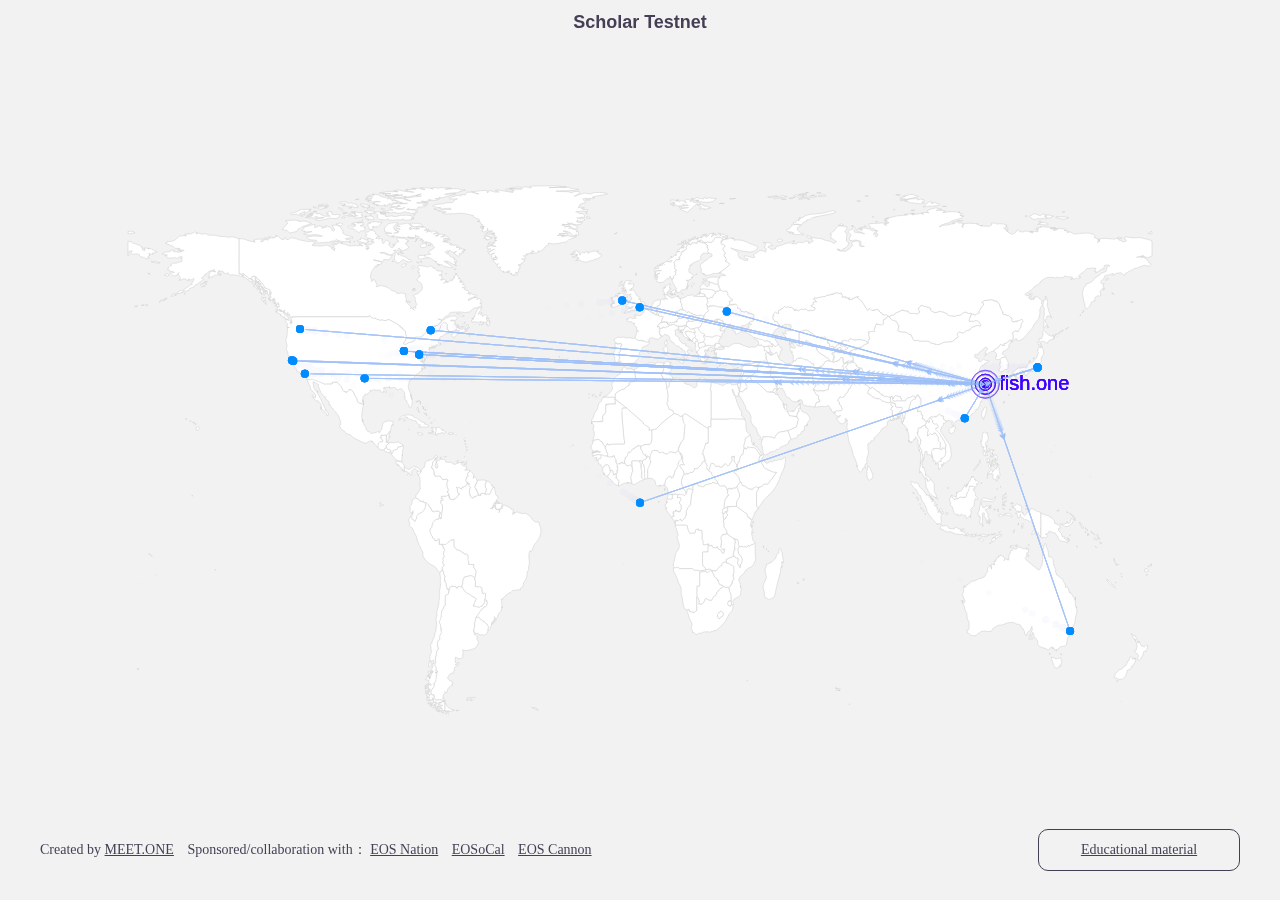
<file: map.html>
<!DOCTYPE html>
<html>
<head>
  <meta charset="utf-8">
  <title>EOSIO Scholar Testnet</title>
  <script src="src/js/echarts.min.js"></script>
  <script src="src/js/bmap.min.js"></script>
  <script src="src/js/world.js"></script>
  <script src="producer.js"></script>
</head>
<link rel="stylesheet" href="src/style/map.css?20180416"/>
<body>
<div id="main"></div>
<div class="bottom">
  <div class="sponsor">
    Created by <a target="_blank" href="https://meet.one/en">MEET.ONE</a>
    Sponsored/collaboration with：
    <a target="_blank" href="https://eosnation.io/">EOS Nation</a>
    <a target="_blank" href="https://www.eosocal.io/">EOSoCal</a>
    <a target="_blank" href="https://eoscannon.io">EOS Cannon</a>
  </div>
  <a target="_blank" class="educational-material" href="https://github.com/ScholarTestnet">
    Educational material
  </a>
</div>
<script type="text/javascript">
var myChart = echarts.init(document.getElementById('main'));

var data = producerList;

var convertData = function (data, from) {
  var res = [];
  for (var i = 0; i < data.length; i++) {
    var dataItem = data[i];
    var fromCoord = data[from].LngLat;
    var toCoord = data[i].LngLat;
    if (fromCoord && toCoord) {
      res.push([{
        coord: fromCoord
      }, {
        coord: toCoord,
        value: dataItem.LngLat
      }]);
    }
  }
  return res;
};

function getScatterStyle(isActive, data) {
  return {
    type: 'effectScatter',
    coordinateSystem: 'geo',
    zlevel: 2,
    rippleEffect: {
      period: 4,
      scale: 4,
      brushType: isActive ? 'stroke' : 'none'
    },
    symbolSize: 8,
    label: {
      normal: {
        show: true,
        position: 'right',
        offset: [5, 0],
        formatter: '{b}',
        textStyle: {
          fontSize: 20
        }
      }
    },
    itemStyle: {
      normal: {
        color: isActive ? '#3E00FF' : '#008BFF'
      },
      emphasis: {
        color: isActive ? 'lime' : '#7ED321'
      }
    },
    data: data.map(function (item) {
      item.name = isActive ? item.organization_name : '';
      return item;
    })
  }
}

function getInitSeries() {
  var defaultProducer = [];
  var activeProducer = [];
  for (var i = 0, len = data.length; i < len; i++) {
    var tNam = data[i].organization_name;
    if (i !== currentIndex) {
      defaultProducer.push({
        organization_name: tNam,
        value: data[i].LngLat
      });
    } else {
      activeProducer.push({
        organization_name: tNam,
        value: data[i].LngLat
      });
    }
  }

  return [getScatterStyle(false, defaultProducer), getScatterStyle(true, activeProducer)];
}

var series = getInitSeries();

var option = {
  backgroundColor: '#f2f2f2',
  title: {
    text: 'Scholar Testnet',
    left: 'center',
    textStyle: {
      color: '#443F54'
    }
  },
  geo: {
    type: 'map',
    map: 'world',
    roam: true,
    itemStyle: {
      normal: {
        color: '#ffffff',
        borderColor: '#cccccc'
      },
      emphasis: {
        color: '#fafafa'
      }
    }
  },
  tooltip: {
    trigger: 'item',
    formatter: function (param) {
      return param.data.organization_name;
    }
  },
  series: series
};

myChart.setOption(option);

var currentIndex = 0;

function render() {
  series = getInitSeries();

  series.push({
    type: 'lines',
    zlevel: 2,
    effect: {
      show: true,
      period: 2,
      trailLength: 0.01,
      symbol: 'arrow',
      symbolSize: 5
    },
    lineStyle: {
      normal: {
        color: '#9BBDF7',
        width: 1
      }
    },
    data: convertData(data, currentIndex)
  });

  console.log(data[currentIndex].organization_name);

  if (currentIndex < data.length - 1) {
    currentIndex++;
  } else {
    currentIndex = 0;
  }
  option.series = series;
  myChart.setOption(option);

  setTimeout(function () {
    render();
  }, 6000);
}

render();
</script>
</body>
</html>
</file>
<file: src/style/map.css>
* {
  margin: 0;
  padding: 0;
}

a, a:visited {
  color: #443F54;
}

#main {
  position: fixed;
  top: 0;
  right: 0;
  bottom: 0;
  left: 0;
}

.bottom {
  position: fixed;
  left: 50%;
  bottom: 0;
  margin-left: -600px;
  z-index: 9999;
  width: 1200px;
  height: 100px;
  line-height: 100px;
  font-size: 14px;
  color: #443F54;
}

.bottom .sponsor {
  float: left;
}

.bottom .sponsor a {
  text-decoration: underline;
  margin-right: 10px;
}

.bottom .educational-material {
  float: right;
  width: 200px;
  height: 40px;
  margin-top: 29px;
  line-height: 40px;
  text-align: center;
  border: solid 1px #443F54;
  border-radius: 10px;
  cursor: pointer;
}
</file>
